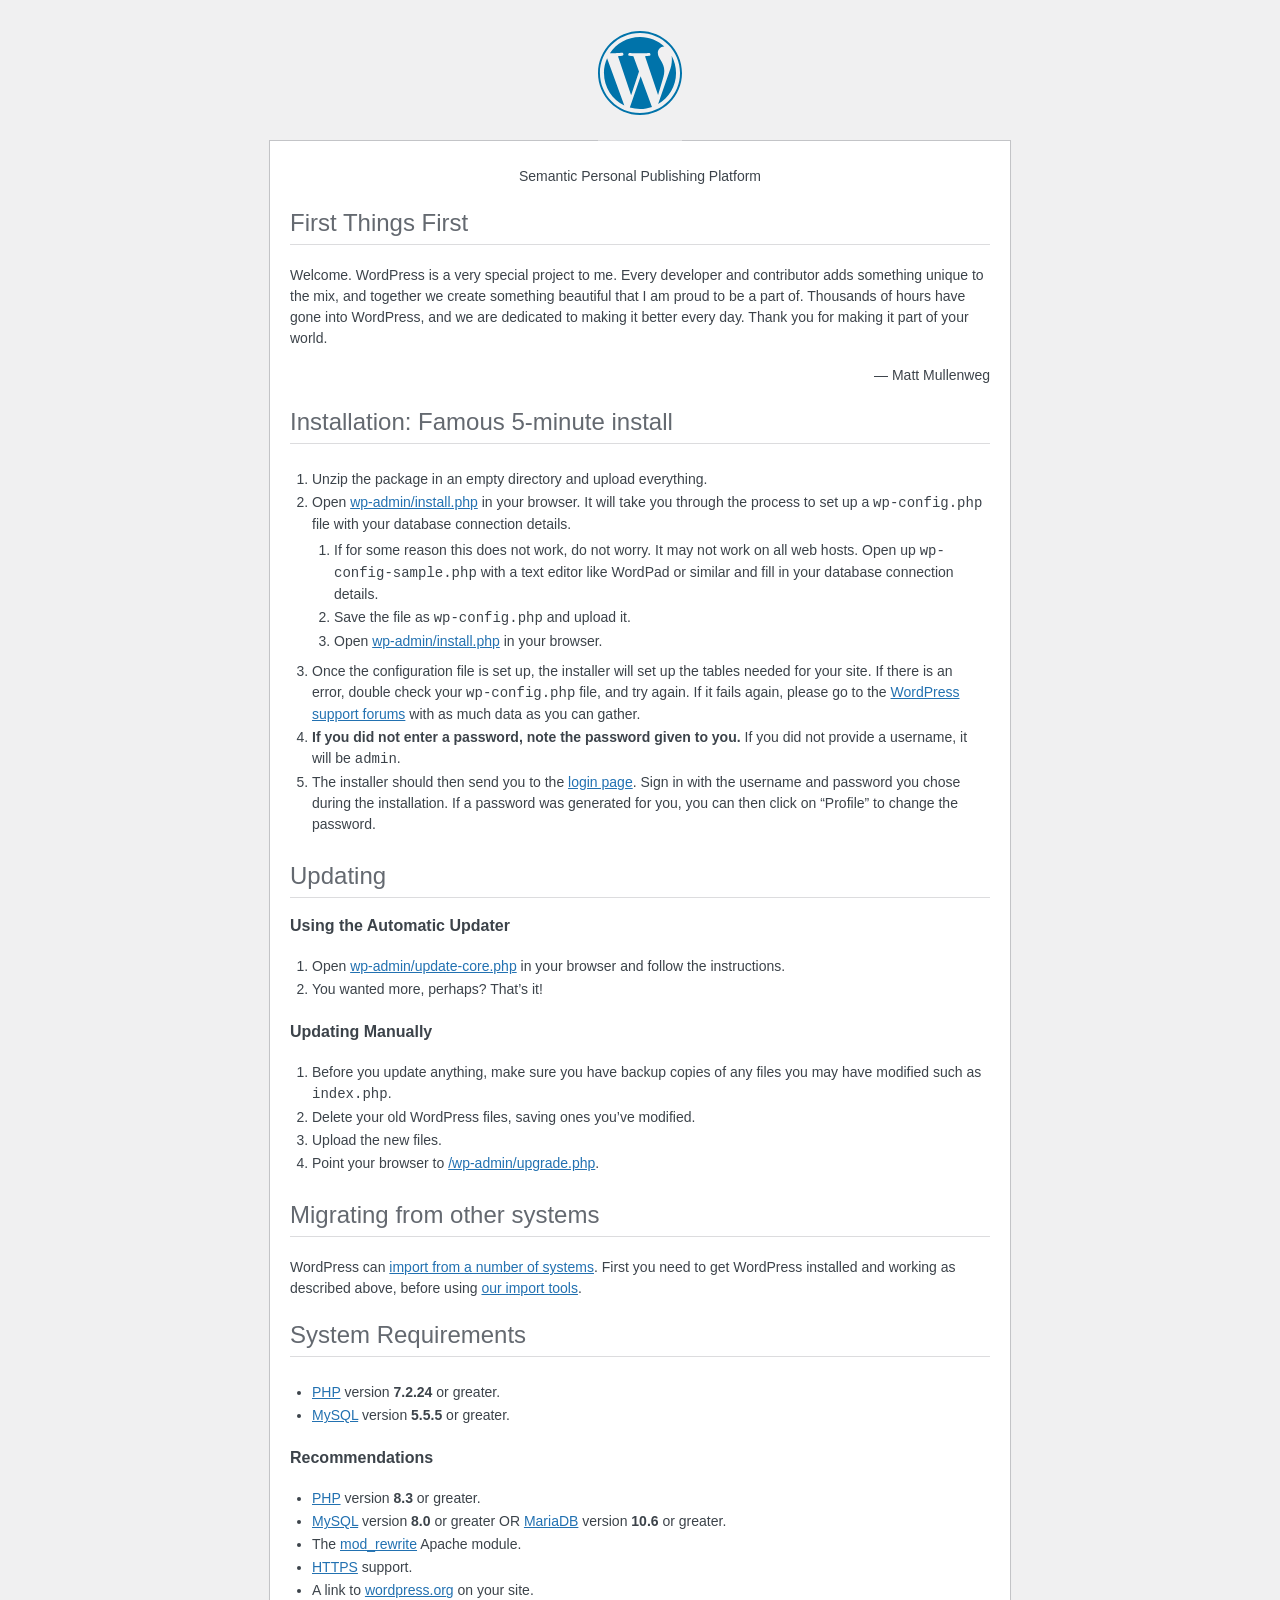
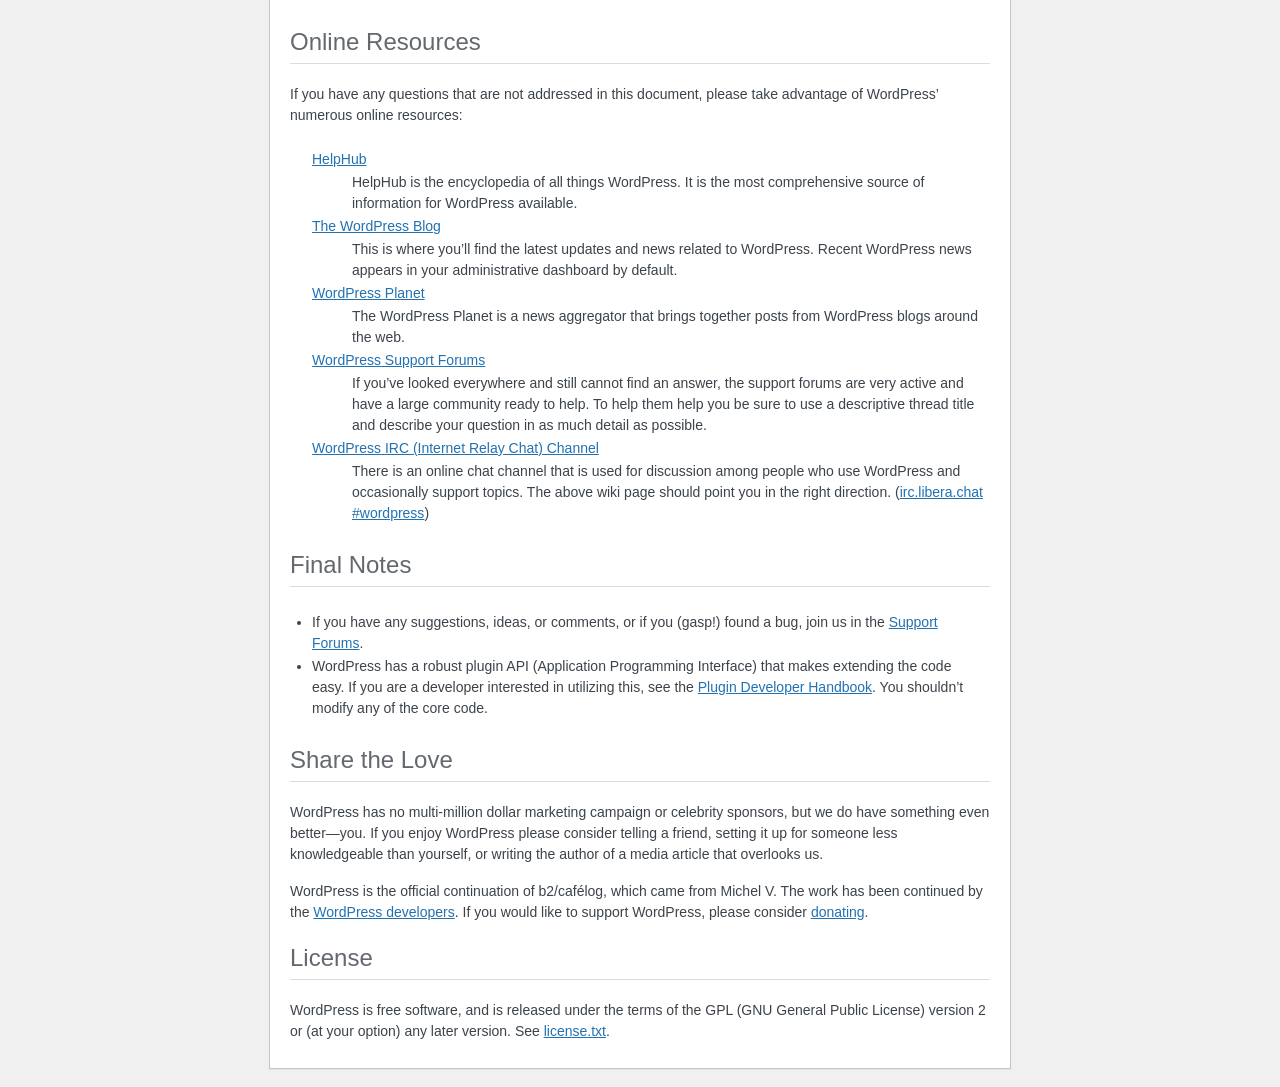
<file: html/readme.html>
<!DOCTYPE html>
<html lang="en">
<head>
	<meta name="viewport" content="width=device-width" />
	<meta http-equiv="Content-Type" content="text/html; charset=utf-8" />
	<meta name="robots" content="noindex,nofollow" />
	<title>WordPress &#8250; ReadMe</title>
	<link rel="stylesheet" href="wp-admin/css/install.css?ver=20100228" type="text/css" />
</head>
<body>
<h1 id="logo">
	<a href="https://wordpress.org/"><img alt="WordPress" src="wp-admin/images/wordpress-logo.png" /></a>
</h1>
<p style="text-align: center">Semantic Personal Publishing Platform</p>

<h2>First Things First</h2>
<p>Welcome. WordPress is a very special project to me. Every developer and contributor adds something unique to the mix, and together we create something beautiful that I am proud to be a part of. Thousands of hours have gone into WordPress, and we are dedicated to making it better every day. Thank you for making it part of your world.</p>
<p style="text-align: right">&#8212; Matt Mullenweg</p>

<h2>Installation: Famous 5-minute install</h2>
<ol>
	<li>Unzip the package in an empty directory and upload everything.</li>
	<li>Open <span class="file"><a href="wp-admin/install.php">wp-admin/install.php</a></span> in your browser. It will take you through the process to set up a <code>wp-config.php</code> file with your database connection details.
		<ol>
			<li>If for some reason this does not work, do not worry. It may not work on all web hosts. Open up <code>wp-config-sample.php</code> with a text editor like WordPad or similar and fill in your database connection details.</li>
			<li>Save the file as <code>wp-config.php</code> and upload it.</li>
			<li>Open <span class="file"><a href="wp-admin/install.php">wp-admin/install.php</a></span> in your browser.</li>
		</ol>
	</li>
	<li>Once the configuration file is set up, the installer will set up the tables needed for your site. If there is an error, double check your <code>wp-config.php</code> file, and try again. If it fails again, please go to the <a href="https://wordpress.org/support/forums/">WordPress support forums</a> with as much data as you can gather.</li>
	<li><strong>If you did not enter a password, note the password given to you.</strong> If you did not provide a username, it will be <code>admin</code>.</li>
	<li>The installer should then send you to the <a href="wp-login.php">login page</a>. Sign in with the username and password you chose during the installation. If a password was generated for you, you can then click on &#8220;Profile&#8221; to change the password.</li>
</ol>

<h2>Updating</h2>
<h3>Using the Automatic Updater</h3>
<ol>
	<li>Open <span class="file"><a href="wp-admin/update-core.php">wp-admin/update-core.php</a></span> in your browser and follow the instructions.</li>
	<li>You wanted more, perhaps? That&#8217;s it!</li>
</ol>

<h3>Updating Manually</h3>
<ol>
	<li>Before you update anything, make sure you have backup copies of any files you may have modified such as <code>index.php</code>.</li>
	<li>Delete your old WordPress files, saving ones you&#8217;ve modified.</li>
	<li>Upload the new files.</li>
	<li>Point your browser to <span class="file"><a href="wp-admin/upgrade.php">/wp-admin/upgrade.php</a>.</span></li>
</ol>

<h2>Migrating from other systems</h2>
<p>WordPress can <a href="https://developer.wordpress.org/advanced-administration/wordpress/import/">import from a number of systems</a>. First you need to get WordPress installed and working as described above, before using <a href="wp-admin/import.php">our import tools</a>.</p>

<h2>System Requirements</h2>
<ul>
	<li><a href="https://www.php.net/">PHP</a> version <strong>7.2.24</strong> or greater.</li>
	<li><a href="https://www.mysql.com/">MySQL</a> version <strong>5.5.5</strong> or greater.</li>
</ul>

<h3>Recommendations</h3>
<ul>
	<li><a href="https://www.php.net/">PHP</a> version <strong>8.3</strong> or greater.</li>
	<li><a href="https://www.mysql.com/">MySQL</a> version <strong>8.0</strong> or greater OR <a href="https://mariadb.org/">MariaDB</a> version <strong>10.6</strong> or greater.</li>
	<li>The <a href="https://httpd.apache.org/docs/2.2/mod/mod_rewrite.html">mod_rewrite</a> Apache module.</li>
	<li><a href="https://wordpress.org/news/2016/12/moving-toward-ssl/">HTTPS</a> support.</li>
	<li>A link to <a href="https://wordpress.org/">wordpress.org</a> on your site.</li>
</ul>

<h2>Online Resources</h2>
<p>If you have any questions that are not addressed in this document, please take advantage of WordPress&#8217; numerous online resources:</p>
<dl>
	<dt><a href="https://wordpress.org/documentation/">HelpHub</a></dt>
		<dd>HelpHub is the encyclopedia of all things WordPress. It is the most comprehensive source of information for WordPress available.</dd>
	<dt><a href="https://wordpress.org/news/">The WordPress Blog</a></dt>
		<dd>This is where you&#8217;ll find the latest updates and news related to WordPress. Recent WordPress news appears in your administrative dashboard by default.</dd>
	<dt><a href="https://planet.wordpress.org/">WordPress Planet</a></dt>
		<dd>The WordPress Planet is a news aggregator that brings together posts from WordPress blogs around the web.</dd>
	<dt><a href="https://wordpress.org/support/forums/">WordPress Support Forums</a></dt>
		<dd>If you&#8217;ve looked everywhere and still cannot find an answer, the support forums are very active and have a large community ready to help. To help them help you be sure to use a descriptive thread title and describe your question in as much detail as possible.</dd>
	<dt><a href="https://make.wordpress.org/support/handbook/appendix/other-support-locations/introduction-to-irc/">WordPress <abbr>IRC</abbr> (Internet Relay Chat) Channel</a></dt>
		<dd>There is an online chat channel that is used for discussion among people who use WordPress and occasionally support topics. The above wiki page should point you in the right direction. (<a href="https://web.libera.chat/#wordpress">irc.libera.chat #wordpress</a>)</dd>
</dl>

<h2>Final Notes</h2>
<ul>
	<li>If you have any suggestions, ideas, or comments, or if you (gasp!) found a bug, join us in the <a href="https://wordpress.org/support/forums/">Support Forums</a>.</li>
	<li>WordPress has a robust plugin <abbr>API</abbr> (Application Programming Interface) that makes extending the code easy. If you are a developer interested in utilizing this, see the <a href="https://developer.wordpress.org/plugins/">Plugin Developer Handbook</a>. You shouldn&#8217;t modify any of the core code.</li>
</ul>

<h2>Share the Love</h2>
<p>WordPress has no multi-million dollar marketing campaign or celebrity sponsors, but we do have something even better&#8212;you. If you enjoy WordPress please consider telling a friend, setting it up for someone less knowledgeable than yourself, or writing the author of a media article that overlooks us.</p>

<p>WordPress is the official continuation of b2/caf&#233;log, which came from Michel V. The work has been continued by the <a href="https://wordpress.org/about/">WordPress developers</a>. If you would like to support WordPress, please consider <a href="https://wordpress.org/donate/">donating</a>.</p>

<h2>License</h2>
<p>WordPress is free software, and is released under the terms of the <abbr>GPL</abbr> (GNU General Public License) version 2 or (at your option) any later version. See <a href="license.txt">license.txt</a>.</p>

</body>
</html>
</file>
<file: html/wp-admin/css/install.css>
html {
	background: #f0f0f1;
	margin: 0 20px;
}

body {
	background: #fff;
	border: 1px solid #c3c4c7;
	color: #3c434a;
	font-family: -apple-system, BlinkMacSystemFont, "Segoe UI", Roboto, Oxygen-Sans, Ubuntu, Cantarell, "Helvetica Neue", sans-serif;
	margin: 140px auto 25px;
	padding: 20px 20px 10px;
	max-width: 700px;
	-webkit-font-smoothing: subpixel-antialiased;
	box-shadow: 0 1px 1px rgba(0, 0, 0, 0.04);
}

a {
	color: #2271b1;
}

a:hover,
a:active {
	color: #135e96;
}

a:focus {
	color: #043959;
	box-shadow: 0 0 0 2px #2271b1;
	/* Only visible in Windows High Contrast mode */
	outline: 2px solid transparent;
}

h1, h2 {
	border-bottom: 1px solid #dcdcde;
	clear: both;
	color: #646970;
	font-size: 24px;
	padding: 0 0 7px;
	font-weight: 400;
}

h3 {
	font-size: 16px;
}

p, li, dd, dt {
	padding-bottom: 2px;
	font-size: 14px;
	line-height: 1.5;
}

code, .code {
	font-family: Consolas, Monaco, monospace;
}

ul, ol, dl {
	padding: 5px 5px 5px 22px;
}

a img {
	border: 0
}
abbr {
	border: 0;
	font-variant: normal;
}

fieldset {
	border: 0;
	padding: 0;
	margin: 0;
}

#logo {
	margin: -130px auto 25px;
	padding: 0 0 25px;
	width: 84px;
	height: 84px;
	overflow: hidden;
	background-image: url(../images/w-logo-blue.png?ver=20131202);
	background-image: none, url(../images/wordpress-logo.svg?ver=20131107);
	background-size: 84px;
	background-position: center top;
	background-repeat: no-repeat;
	color: #3c434a; /* same as login.css */
	font-size: 20px;
	font-weight: 400;
	line-height: 1.3em;
	text-decoration: none;
	text-align: center;
	text-indent: -9999px;
	outline: none;
}

.step {
	margin: 20px 0 15px;
}
.step, th {
	text-align: left;
	padding: 0;
}
.language-chooser.wp-core-ui .step .button.button-large {
	font-size: 14px;
}
textarea {
	border: 1px solid #dcdcde;
	font-family: -apple-system, BlinkMacSystemFont, "Segoe UI", Roboto, Oxygen-Sans, Ubuntu, Cantarell, "Helvetica Neue", sans-serif;
	width: 100%;
	box-sizing: border-box;
}

.form-table {
	border-collapse: collapse;
	margin-top: 1em;
	width: 100%;
}

.form-table td {
	margin-bottom: 9px;
	padding: 10px 20px 10px 0;
	font-size: 14px;
	vertical-align: top
}

.form-table th {
	font-size: 14px;
	text-align: left;
	padding: 10px 20px 10px 0;
	width: 115px;
	vertical-align: top;
}

.form-table code {
	line-height: 1.28571428;
	font-size: 14px;
}

.form-table p {
	margin: 4px 0 0;
	font-size: 11px;
}

.form-table .setup-description {
	margin: 4px 0 0;
	line-height: 1.6;
}

.form-table input {
	line-height: 1.33333333;
	font-size: 15px;
	padding: 3px 5px;
}

.wp-pwd {
	margin-top: 0;
}

.form-table .wp-pwd {
	display: flex;
	column-gap: 4px;
}

.form-table .password-input-wrapper {
	width: 100%;
}

input,
submit {
	font-family: -apple-system, BlinkMacSystemFont, "Segoe UI", Roboto, Oxygen-Sans, Ubuntu, Cantarell, "Helvetica Neue", sans-serif;
}

.form-table input[type=text],
.form-table input[type=email],
.form-table input[type=url],
.form-table input[type=password],
#pass-strength-result {
	width: 100%;
}

.form-table th p {
	font-weight: 400;
}

.form-table.install-success th,
.form-table.install-success td {
	vertical-align: middle;
	padding: 16px 20px 16px 0;
}

.form-table.install-success td p {
	margin: 0;
	font-size: 14px;
}

.form-table.install-success td code {
	margin: 0;
	font-size: 18px;
}

#error-page {
	margin-top: 50px;
}

#error-page p {
	font-size: 14px;
	line-height: 1.28571428;
	margin: 25px 0 20px;
}

#error-page code, .code {
	font-family: Consolas, Monaco, monospace;
}

.message {
	border-left: 4px solid #d63638;
	padding: .7em .6em;
	background-color: #fcf0f1;
}

/* rtl:ignore */
#dbname,
#uname,
#pwd,
#dbhost,
#prefix,
#user_login,
#admin_email,
#pass1,
#pass2 {
	direction: ltr;
}


/* localization */
body.rtl,
.rtl textarea,
.rtl input,
.rtl submit {
	font-family: Tahoma, sans-serif;
}

:lang(he-il) body.rtl,
:lang(he-il) .rtl textarea,
:lang(he-il) .rtl input,
:lang(he-il) .rtl submit {
	font-family: Arial, sans-serif;
}

@media only screen and (max-width: 799px) {
	body {
		margin-top: 115px;
	}
	#logo a {
		margin: -125px auto 30px;
	}
}

@media screen and (max-width: 782px) {

	.form-table {
		margin-top: 0;
	}

	.form-table th,
	.form-table td {
		display: block;
		width: auto;
		vertical-align: middle;
	}

	.form-table th {
		padding: 20px 0 0;
	}

	.form-table td {
		padding: 5px 0;
		border: 0;
		margin: 0;
	}

	textarea,
	input {
		font-size: 16px;
	}

	.form-table td input[type="text"],
	.form-table td input[type="email"],
	.form-table td input[type="url"],
	.form-table td input[type="password"],
	.form-table td select,
	.form-table td textarea,
	.form-table span.description {
		width: 100%;
		font-size: 16px;
		line-height: 1.5;
		padding: 7px 10px;
		display: block;
		max-width: none;
		box-sizing: border-box;
	}

	#pwd {
		padding-right: 2.5rem;
	}

	.wp-pwd #pass1 {
		padding-right: 50px;
	}

	.wp-pwd .button.wp-hide-pw {
		right: 0;
	}

	#pass-strength-result {
		width: 100%;
	}
}

body.language-chooser {
	max-width: 300px;
}

.language-chooser select {
	padding: 8px;
	width: 100%;
	display: block;
	border: 1px solid #dcdcde;
	background: #fff;
	color: #2c3338;
	font-size: 16px;
	font-family: Arial, sans-serif;
	font-weight: 400;
}

.language-chooser select:focus {
	color: #2c3338;
}

.language-chooser select option:hover,
.language-chooser select option:focus {
	color: #0a4b78;
}

.language-chooser .step {
	text-align: right;
}

.screen-reader-input,
.screen-reader-text {
	border: 0;
	clip-path: inset(50%);
	height: 1px;
	margin: -1px;
	overflow: hidden;
	padding: 0;
	position: absolute;
	width: 1px;
	word-wrap: normal !important;
}

.spinner {
	background: url(../images/spinner.gif) no-repeat;
	background-size: 20px 20px;
	visibility: hidden;
	opacity: 0.7;
	filter: alpha(opacity=70);
	width: 20px;
	height: 20px;
	margin: 2px 5px 0;
}

.step .spinner {
	display: inline-block;
	vertical-align: middle;
	margin-right: 15px;
}

.button.hide-if-no-js,
.hide-if-no-js {
	display: none;
}

/**
 * HiDPI Displays
 */
@media print,
  (min-resolution: 120dpi) {

	.spinner {
		background-image: url(../images/spinner-2x.gif);
	}

}
</file>
